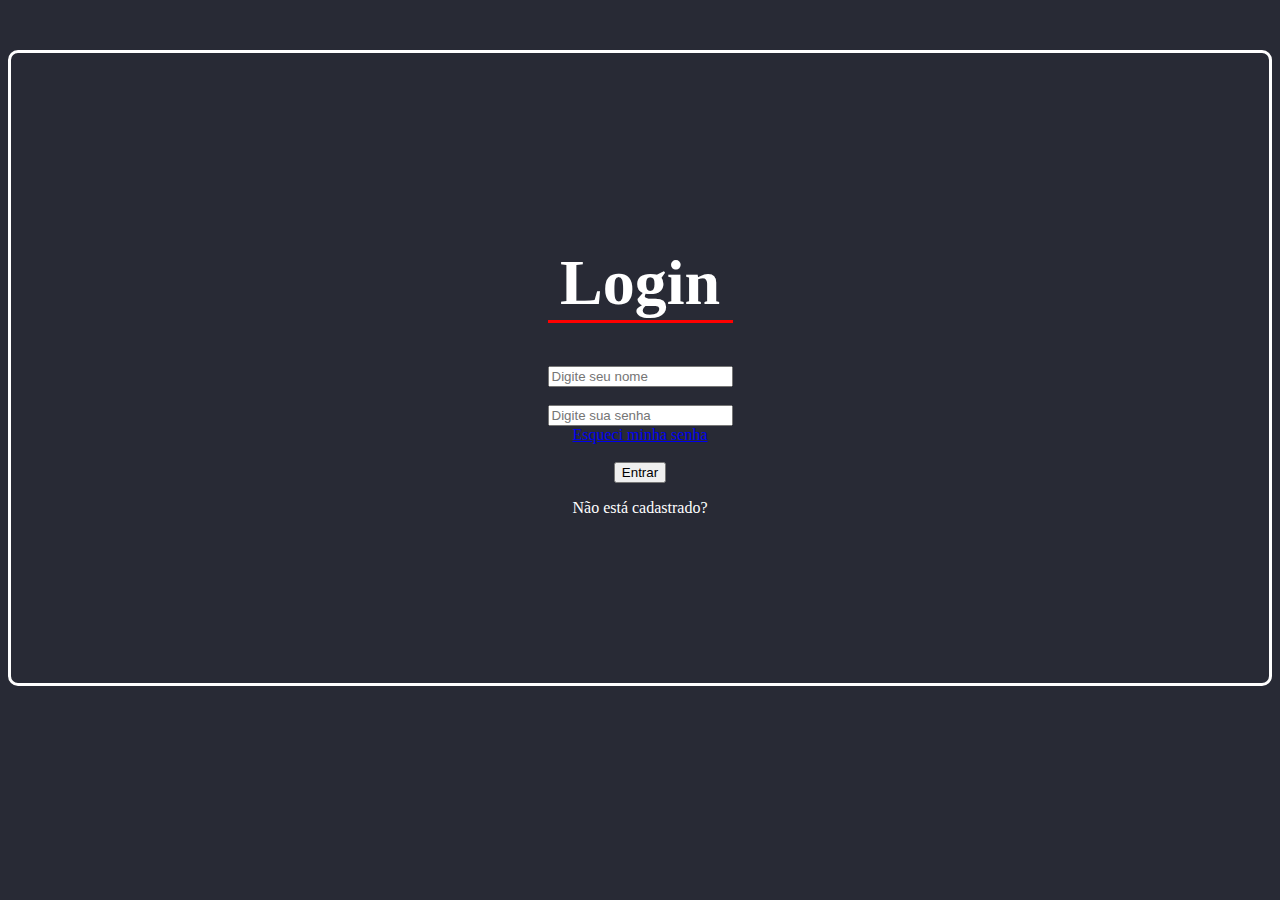
<file: index.html>
<!DOCTYPE html>
<html lang="pt-br">
<head>
<title>Projeto 1</title>
<meta charset="UTF-8"/>
<meta name="viewport" content="width=device-width, initial-scale=1.0" />
<link href="index.css" rel="stylesheet">
<body>
<div id="one">
<form class="container">
<h1>Login</h1>
<div>
<label><input placeholder="Digite seu nome" type="text" name="Digite_seu_nome" required></label>
</div><br>
<div>
<label><input placeholder="Digite sua senha" type="password" name="Digite_sua_senha" required></label><br>
<a href="#">Esqueci minha senha</a>
</div><br>
<button type="submit">Entrar</button>
<div>
 <p>Não está cadastrado?<a href="cadastro.html"></a></p>
</div>
</form>
</div>
</body>
</html>
</file>
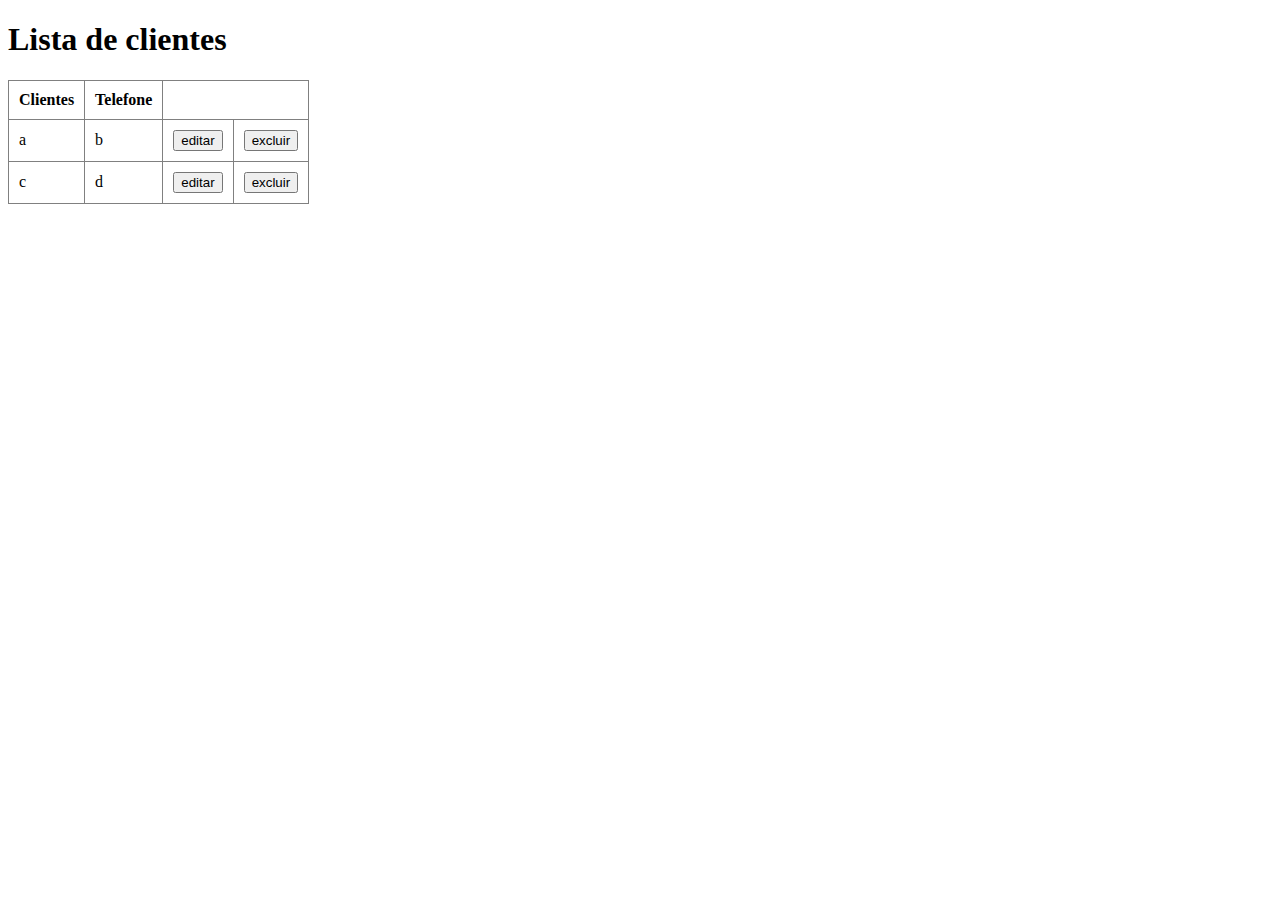
<file: list.html>
<!DOCTYPE html>
<html lang="en">
<head>
    <meta charset="UTF-8">
    <meta name="viewport" content="width=device-width, initial-scale=1.0">
    <title>Lista de clientes</title>
    <link rel="stylesheet" href="list.css">
</head>
<body>
    <h1>Lista de clientes</h1>
   <table cellpadding="10px" widht="100%" height="100%"  border="1px solid black" id="table">
     <tr id="berserk">
        <th>Clientes</th>
        <th>Telefone</th>
     </tr>
       <tr>
        <td >a</td>
        <td>b</td>
        <td><button>editar</button></td>
        <td><button>excluir</button></td>
       </tr>
       <tr>
        <td>c</td>
        <td>d</td>
        <td><button>editar</button></td>
        <td><button>excluir</button></td>
       </tr>
       
    
     
     


   </table> 
</body>
</html>
</file>
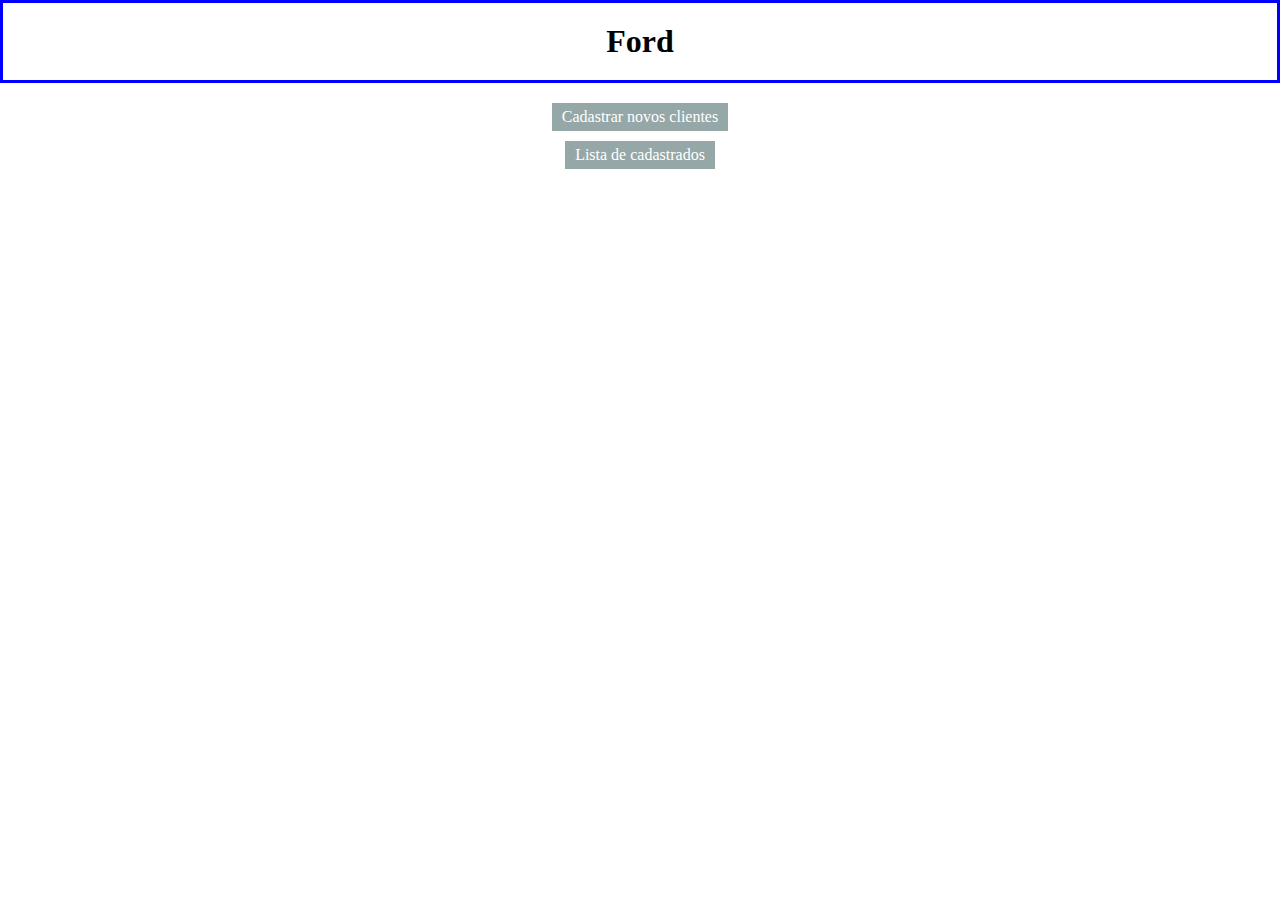
<file: pgprinc.html>
<!DOCTYPE html>
<html lang="pt-br">
<head>
   <meta charset="UTF-8">
   <meta name="viewport" content="width=device-width, initial-scale=1.0">
   <title>Página principal</title>
   <link rel="stylesheet" href="pgprinc.css">
</head>
<body>
<div id="one">
   <h1>Ford</h1>
</div>
<section id="zer">
   <a class="link-as-button" href="cadastro.html"
   target="_self">
   Cadastrar novos clientes
   </a>
</section>
<section id="zor">
   <a class="link-as-button" href="list.html"
   target="_self">
   Lista de cadastrados
   </a>
</section>
</body>
</html>
</file>
<file: index.css>
body{
text-align: center;
color: white;
background-color: #282A35;
height: 70vh;
display: flex;
justify-content: center;
align-items: center;
flex-direction: column;
margin-top: 50px;
border: solid ;
border-radius: 10px ;


}
h1{
font-size: 400%;
border-style:solid;
border-color: red;
border-right: blue;
border-left: blue;
border-top: blue;
}
.container {
 
}
</file>
<file: list.css>
#table {
    width: 20px;
    border-collapse: collapse;
    
}
</file>
<file: pgprinc.css>
*{
    margin: 0;
    padding:0;
}
#one {
   text-align: center;
   border: solid;
   border-color: blue;
   padding: 20px 10px  ;
   margin-bottom: 20px;
}
.center {
    text-align: center;
}
.link-as-button{
   appearance: button; 
   padding: 5px 10px;
   background-color: rgb(149, 167, 167);
   border: none;
   color: white;
   text-decoration: none ;
}
#zer{
    text-align: center;
}
#zor {
    text-align: center;
    margin-top: 10px;
}
</file>
